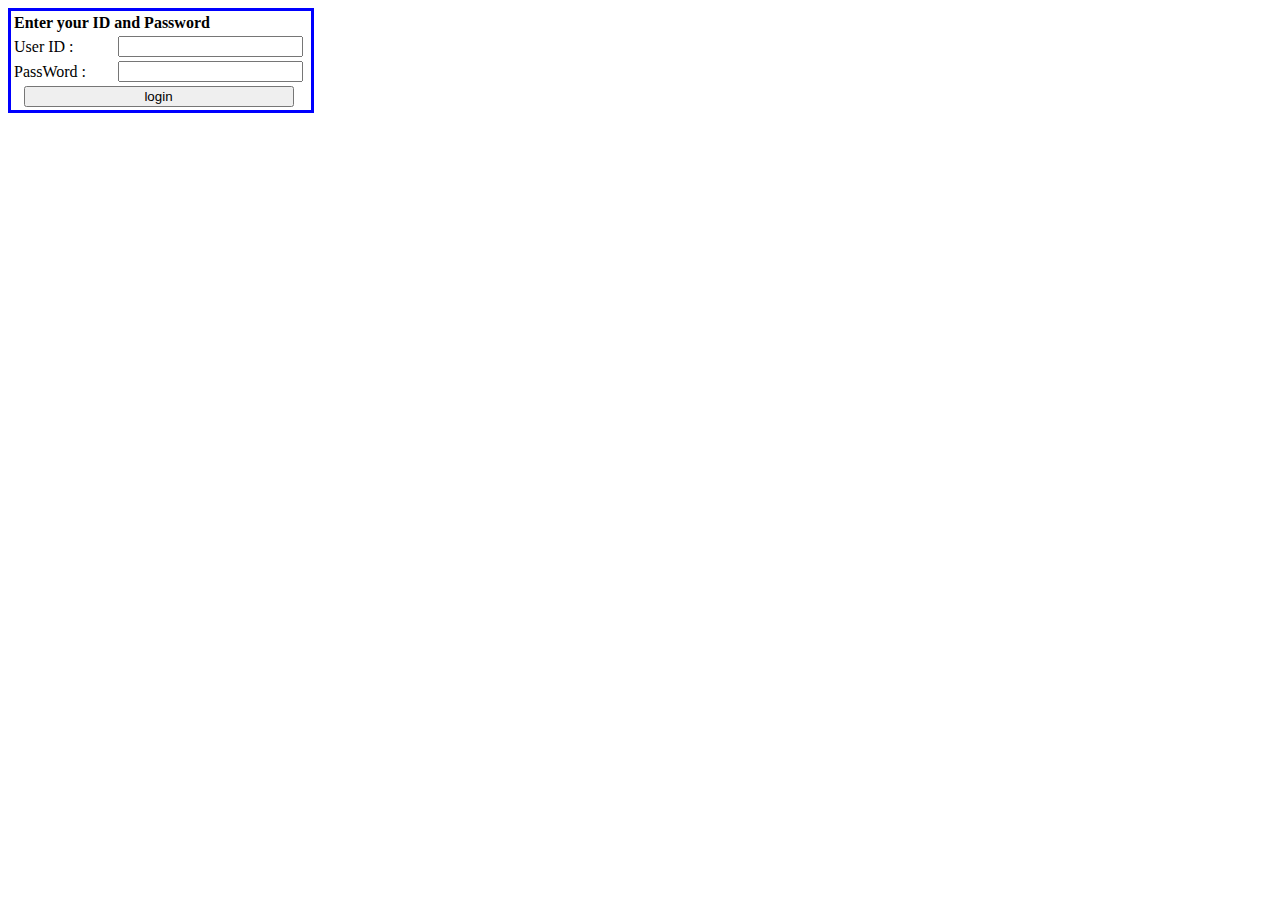
<file: 2018-2-computer-networks/HW3/index.html>
<!DOCTYPE html>
<html>
<head>
	<title> Peng's server </title>
</head>
<body>
	<div style="width: 300px; border-style: solid; border-color: #0000FF">
	<table>
		<tr>
			<td colspan="2">
				<b>Enter your ID and Password</b>
			</td>
		</tr>

		<tr>
			<td style="width: 100px">
				User ID : 
			</td>

			<td>
				<input type="id" name="User ID" />
			</td>
		</tr>

		<tr>
			<td style="width: 100px">
				PassWord :
			</td>

			<td>
				<input type="pw" name="Password" />
			</td>
		</tr>

		<tr>
			<td colspan="2">
				<center><a href="secret.html"><button style="width: 270px"> login </button></a></center>
			</td>
		</tr>



	</table>
	</div>


</body>
</html>
</file>
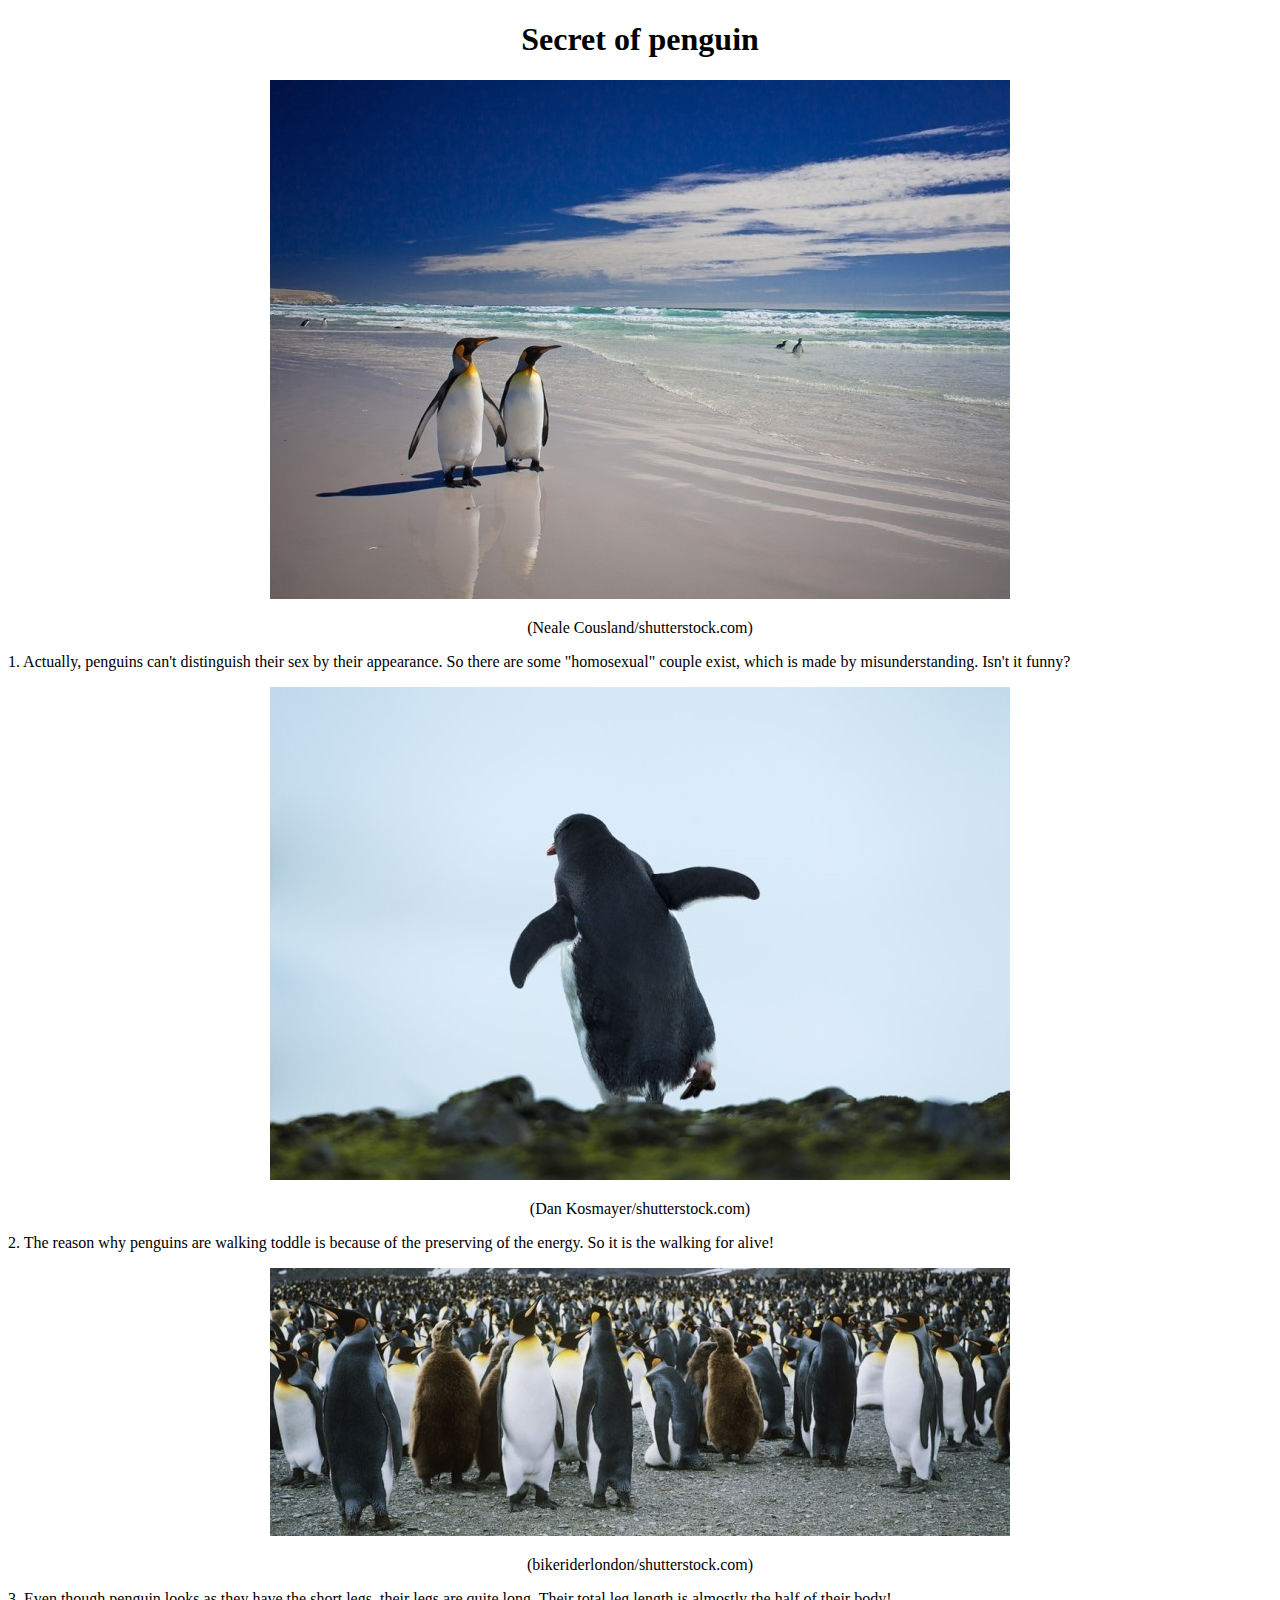
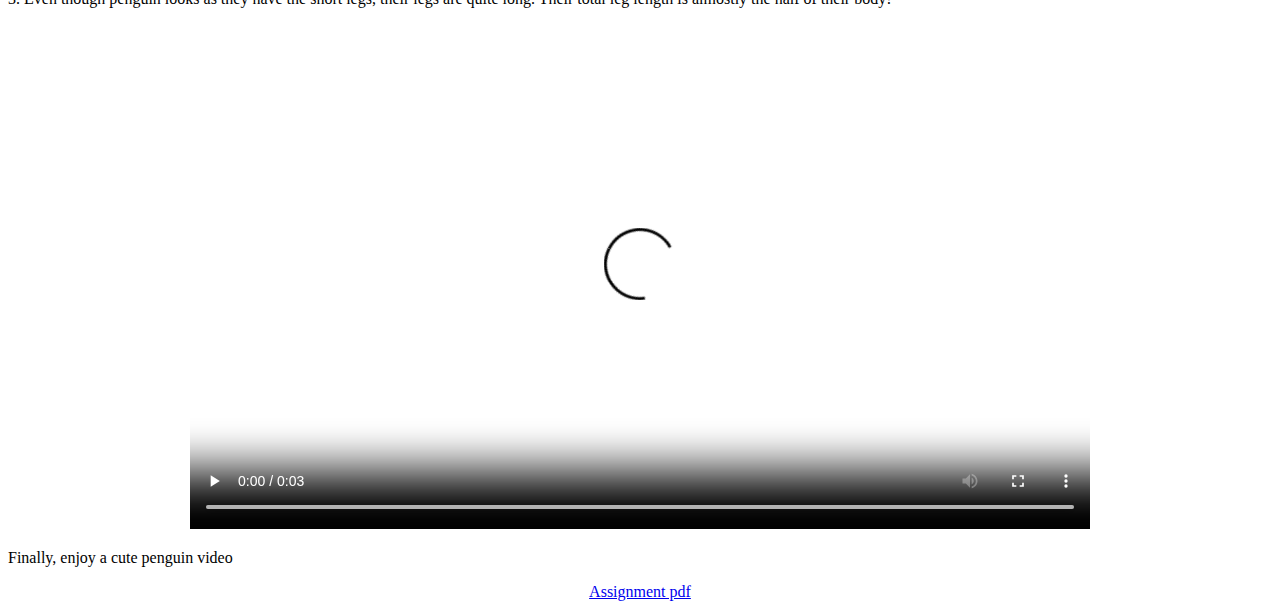
<file: 2018-2-computer-networks/HW3/secret.html>
<!DOCTYPE html>
<html>
<head>
	<title> Secret of penguin </title>
</head>
<body>

<h1><center> Secret of penguin </center></h1>


<center><img src="secret1.jpg"></center>
<center><p>(Neale Cousland/shutterstock.com)</p></center>
<p>
1. Actually, penguins can't distinguish their sex
by their appearance. So there are some "homosexual"
couple exist, which is made by misunderstanding.
Isn't it funny?
</p>


<center><img src="secret2.jpg"></center>
<center><p>(Dan Kosmayer/shutterstock.com)</p></center>
<p>
2. The reason why penguins are walking toddle is
because of the preserving of the energy.
So it is the walking for alive!
</p>




<center><img src="secret3.jpg"></center>
<center><p>(bikeriderlondon/shutterstock.com)</p></center>
<p>
3. Even though penguin looks as they have the short legs,
their legs are quite long. Their total leg length is almostly
the half of their body!
</p>

<center><video width="900" controls>
	<source src="secret4.mp4" type="video/mp4">
</video></center>
<p>Finally, enjoy a cute penguin video</p>

<center><a href="secret5.pdf"> Assignment pdf </a></center>


</body>
</html>
</file>
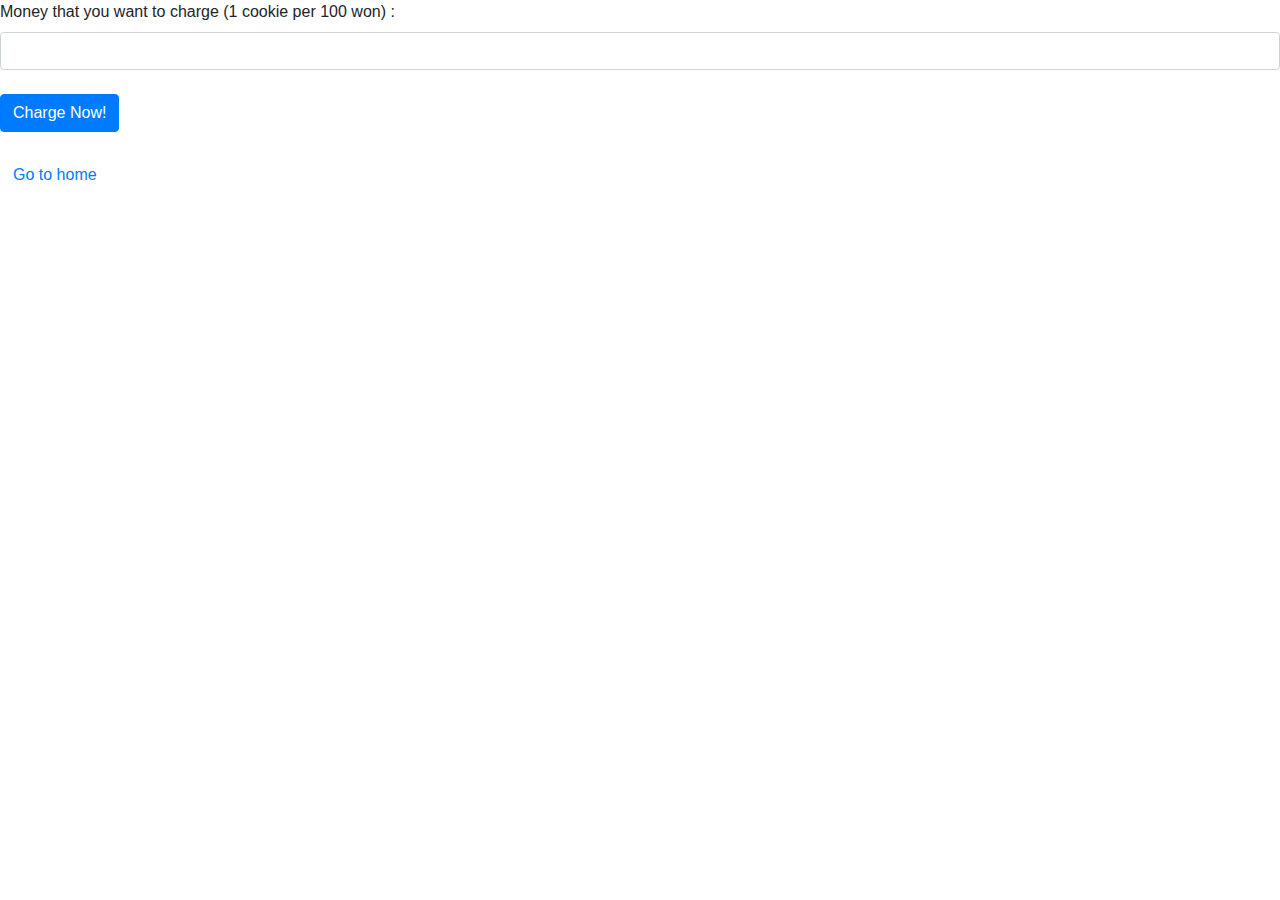
<file: 2019-1-database/Project/charge.html>
<!DOCTYPE html>
<html>
    <head>
        <title> Login page</title>
        
        <meta name="viewport" content="width=device-width, initial-scale=1.0">
        <link rel ="stylesheet" href="css/bootstrap.css">
        <script type="text/javascript" src ="js/bootstrap.js"></script>       
    </head>
    
    <body>
        <FORM method="post" action = "charge_check.php">
            <label>Money that you want to charge (1 cookie per 100 won) : </label>
            <input type="text" class="form-control" name="money">
            
            <br>
            <button type="submit" class="btn btn-primary">Charge Now!</button>	
	</FORM>
    <br>
    <a href = "main.html"><button class="btn btn-link"> Go to home </button></a>
    
    </body>
</html>
</file>
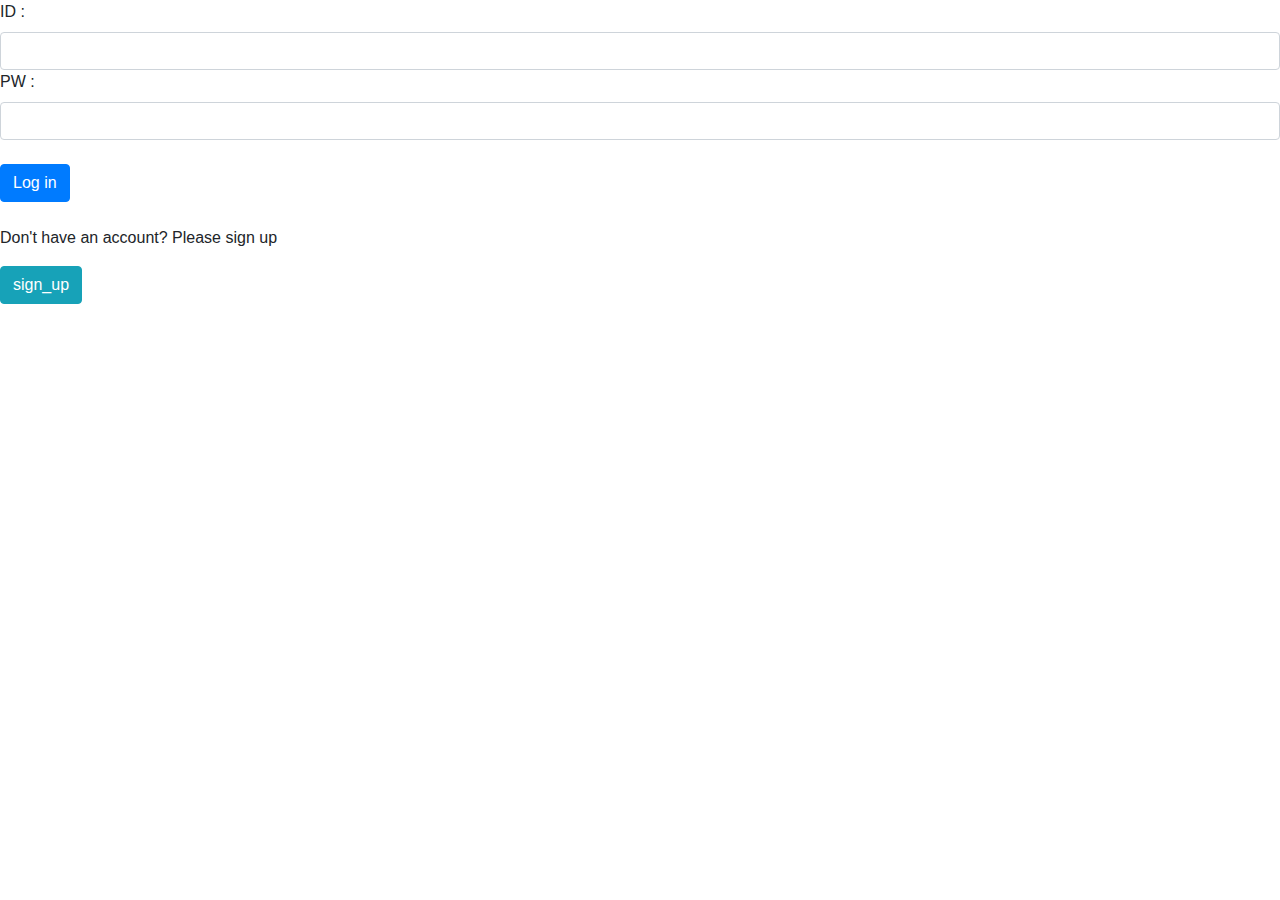
<file: 2019-1-database/Project/login.html>
<!DOCTYPE html>
<html>
    <head>
        <title> Login page</title>
        
        <meta name="viewport" content="width=device-width, initial-scale=1.0">
        <link rel ="stylesheet" href="css/bootstrap.css">
        <script type="text/javascript" src ="js/bootstrap.js"></script>
    </head>
    
    <body>
        <FORM method="post" action = "login_check.php">
            <label>ID : </label>
            <input type="text" class="form-control" name="user_id">
            
            <label>PW : </label>
            <input type="password" class="form-control" name="user_pw">            
            <br>
            
            <button type="submit" class="btn btn-primary">Log in</button>
	</FORM>
        
        <br>
        <p> Don't have an account? Please sign up </p>
        <a href="sign_up.html"><button class="btn btn-info">sign_up</button></a>
    </body>
</html>
</file>
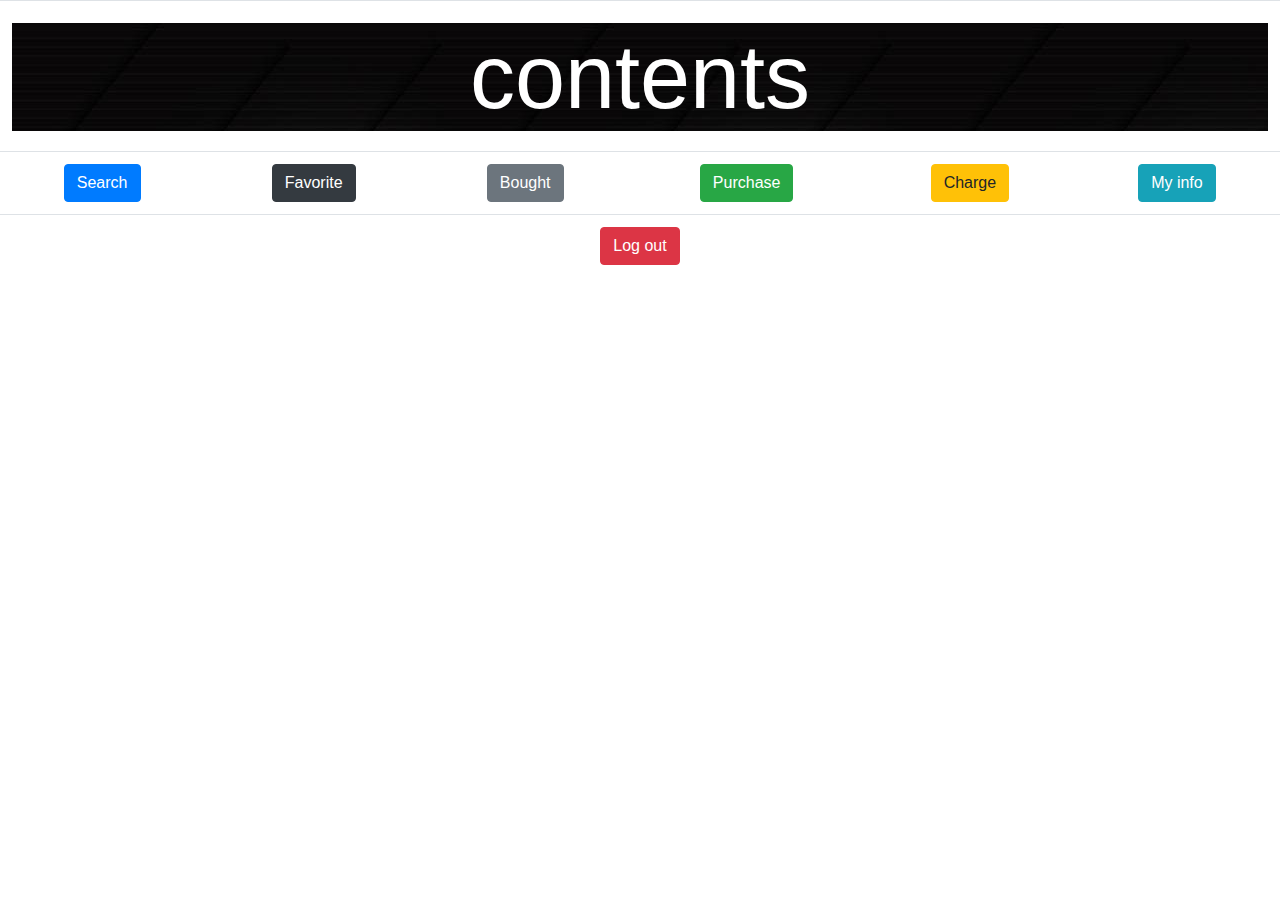
<file: 2019-1-database/Project/main.html>
<!DOCTYPE html>
<html>
    <head>
        <title>Main Page</title>
        
        <link rel ="stylesheet" href="css/bootstrap.css">
        <script type="text/javascript" src ="js/bootstrap.js"></script>
        <link href="css/style.css" rel="stylesheet" type="text/css">
    </head>
    <body>
        <table class="table">
            <tr>
                <th colspan = '6' class="text-center">
                    <h1>contents</h1>
                </th>
            </tr>
        
            <tr>
                <td align='center'>
                    <a href = "search.html">
                        <button class="btn btn-primary"> Search </button>
                    </a>
                </td>
                    
                <td align='center'>
                    <a href = "favorite.php">
                        <button class="btn btn-dark"> Favorite </button>
                    </a>
                </td>
                        
                <td align='center'>
                    <a href = "bought.php">
                        <button class="btn btn-secondary"> Bought</button>
                    </a>
                </td>
                        
                <td align='center'>
                    <a href = "purchase.php">
                        <button class="btn btn-success"> Purchase</button>
                    </a>
                </td>
                        
                <td align='center'>
                    <a href = "charge.html">
                        <button class="btn btn-warning"> Charge </button>
                    </a>
                </td>
                
                <td align='center'>
                    <a href = "Info.php">
                        <button class="btn btn-info"> My info </button>
                    </a>
                </td>
            </tr>
            <tr>
                <td colspan = '6' align='center'>
                    <a href = "logout.php">
                        <button class="btn btn-danger"> Log out </button>
                    </a>
                </td>
            </tr>
        </table>
       
    </body>
</html>
</file>
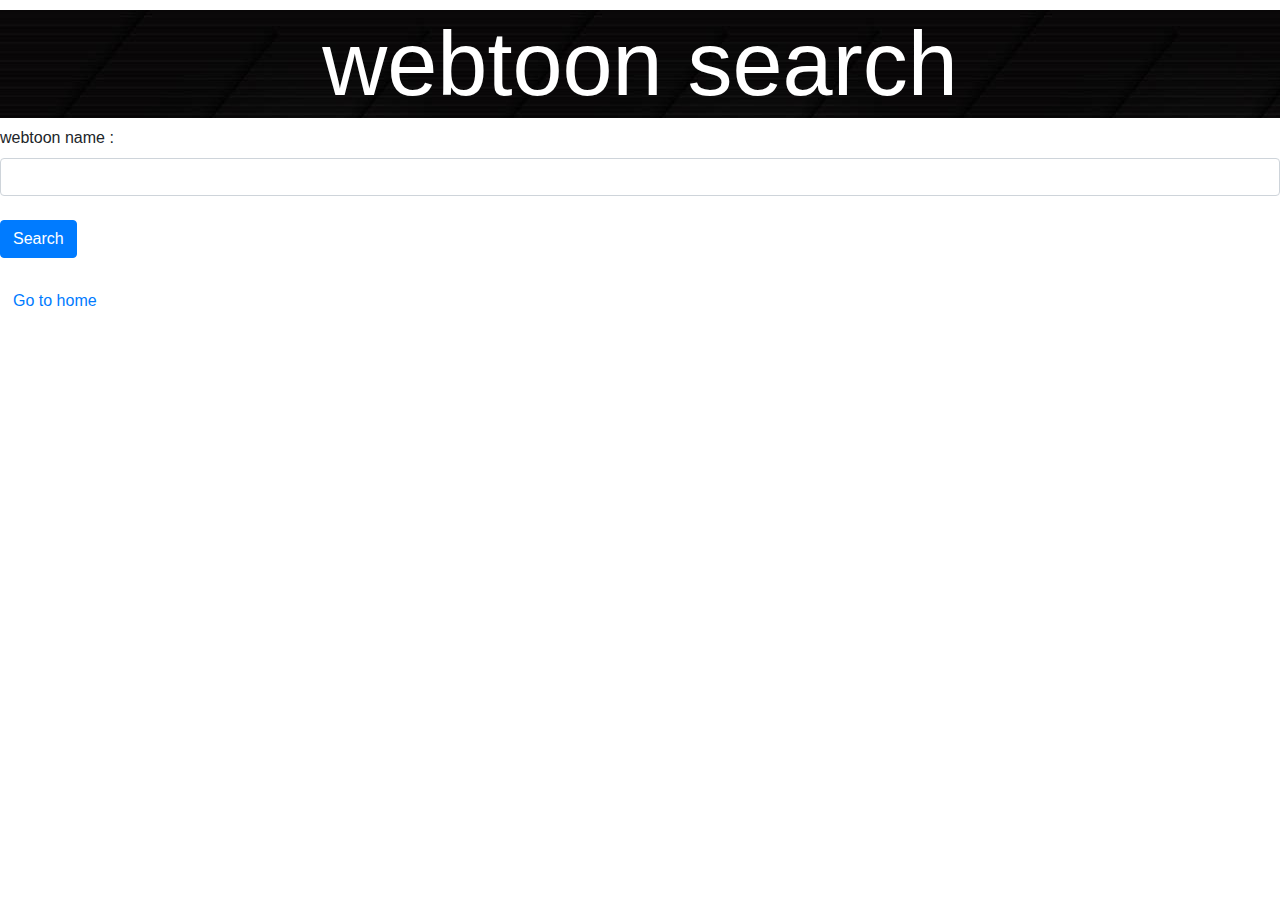
<file: 2019-1-database/Project/search.html>
<!DOCTYPE html>
<html>
    <head>
    <title> Content </title>
    
    <link rel ="stylesheet" href="css/bootstrap.css">
    <script type="text/javascript" src ="js/bootstrap.js"></script>
    <link href="css/style.css" rel="stylesheet" type="text/css">
    </head>

    <body>
        <h1> webtoon search </h1>
        
            <FORM method="post" action = "search_result.php">        
                <label>webtoon name : </label>
            <input type="text" class="form-control" name="webtoon_name">
            <br>
            <button type="submit" class="btn btn-primary">Search</button>
            </FORM>
        
        <br>
        <a href = "main.html"><button class="btn btn-link"> Go to home </button></a>

    </body>
</html>
</file>
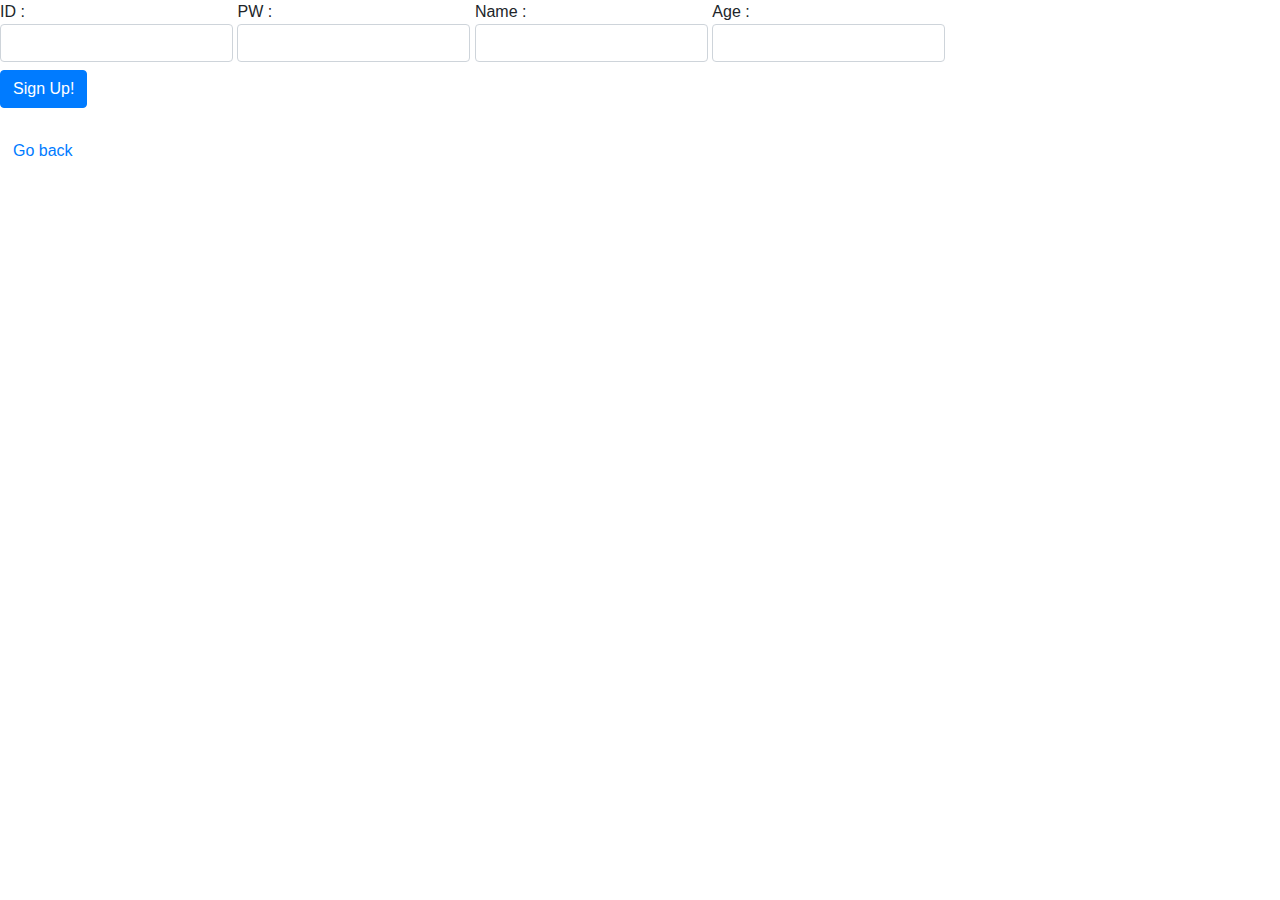
<file: 2019-1-database/Project/sign_up.html>
<!DOCTYPE html>
<html>
    <head>
        <title> Login page</title>
        
        <link rel ="stylesheet" href="css/bootstrap.css">
        <script type="text/javascript" src ="js/bootstrap.js"></script>       
        <meta charset="UTF-8">
        <meta name="viewport" content="width=device-width, initial-scale=1.0">
    </head>
    
    <body>
        <FORM method="post" action = "sign_up_check.php">        
            
            <label>ID : 
            <input type="text" class="form-control" name="new_id"></label>
            
            <label>PW : 
            <input type="password" class="form-control" name="new_pw"></label>
            
            <label>Name : 
            <input type="text" class="form-control" name="new_name"></label>
            
            <label>Age : 
            <input type="text" class="form-control" name="new_age"></label>
            
            <br>
            <button type="submit" class="btn btn-primary">Sign Up!</button>
       
	</FORM>
        <br>
            <a href = "login.html"><button class="btn btn-link"> Go back </button></a>

    </body>
</html>
</file>
<file: 2019-1-database/Project/css/style.css>
h1
{
	background-image:url("../image/header_background.jpg");
	font-size:90px;
	color:white;
	text-align:center;
	vertical-align:center;
	margin-top:10px;
}

h2
{
	background-color: #5A5AFF;
	font-size:90px;
	color:white;
	text-align:center;
	vertical-align:center;
	margin-top:10px;
}
</file>
